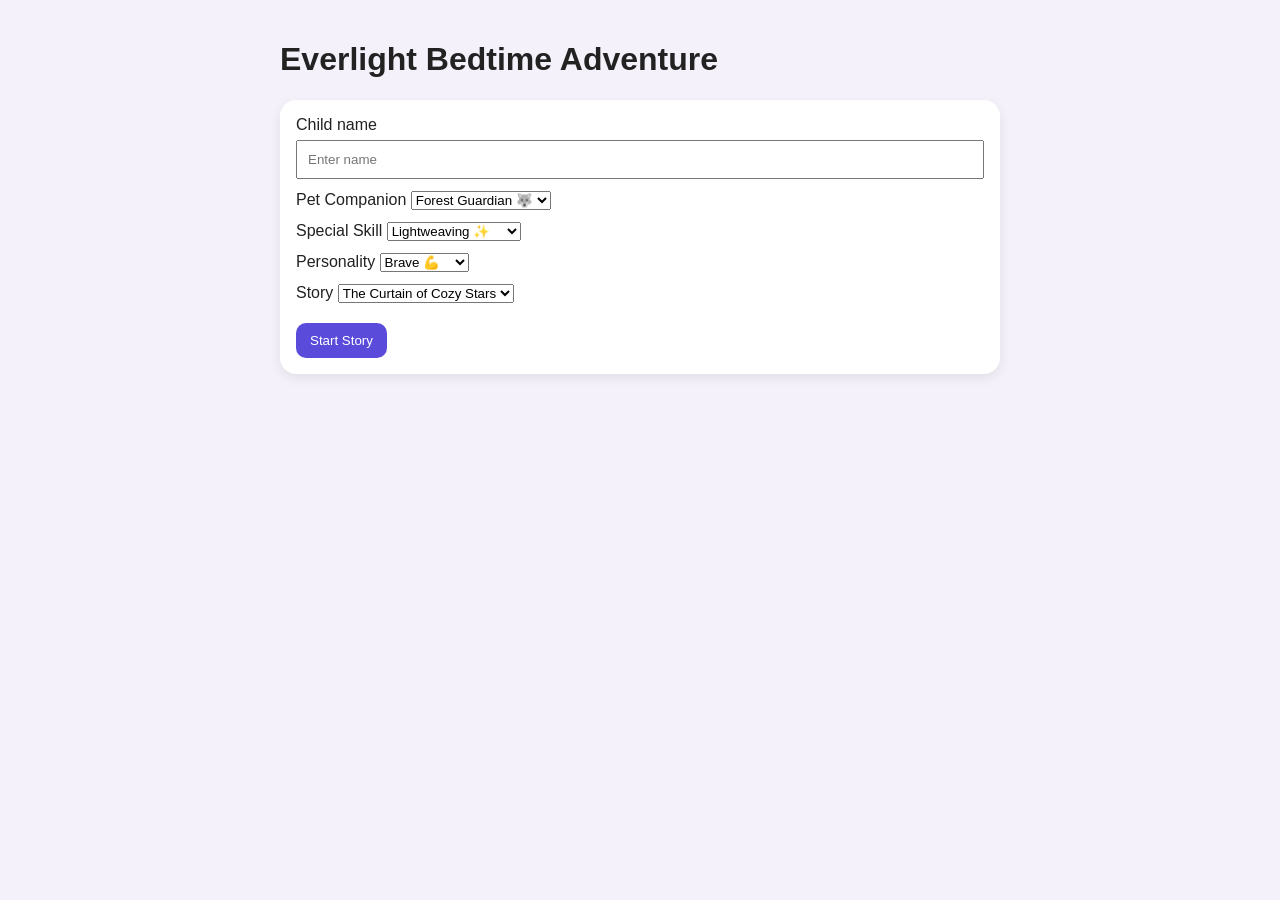
<file: index.html>
<!DOCTYPE html>
<html lang="en">
<head>
  <meta charset="UTF-8" />
  <meta name="viewport" content="width=device-width, initial-scale=1.0" />
  <title>Everlight Bedtime Adventure</title>
  <link rel="stylesheet" href="style.css" />
</head>
<body>
  <main class="app">
    <h1>Everlight Bedtime Adventure</h1>

    <section class="card">
      <label>
        Child name
        <input id="childName" type="text" placeholder="Enter name" />
      </label>

      
      <label>
        Pet Companion
         <select id="petArchetype">
         <option value="forest guardian">Forest Guardian 🐺</option>
         <option value="tiny dragon">Tiny Dragon 🐉</option>
         <option value="ocean spirit">Ocean Spirit 🐬</option>
         <option value="cloud fox">Cloud Fox ☁️🦊</option>
         </select>
      </label>
      

      <label>
  Special Skill
  <select id="skillArchetype">
    <option value="lightweaving">Lightweaving ✨</option>
    <option value="harmony voice">Harmony Voice 🎶</option>
    <option value="pattern sight">Pattern Sight 🔍</option>
    <option value="heartshield">Heartshield 💛</option>
  </select>
  </label>

      <label>
  Personality
  <select id="personalityTrait">
    <option value="brave">Brave 💪</option>
    <option value="curious">Curious 🔎</option>
    <option value="kind">Kind 💖</option>
    <option value="calm">Calm 🌙</option>
  </select>
</label>
      <label>
  Story
  <select id="storySelect">
    <option value="curtain_of_cozy_stars.json">The Curtain of Cozy Stars</option>
    <option value="moon_garden.json">The Moon Garden</option>
  </select>
</label>
      <button id="startBtn">Start Story</button>
    </section>

    <section id="storyCard" class="card hidden">
      <h2 id="storyTitle"></h2>
      <p id="storyText"></p>
      <div id="meterBox"></div>
      <div id="choices"></div>
    </section>
  </main>

  <script src="app.js"></script>
</body>
</html>
</file>
<file: style.css>
body {
  font-family: Arial, sans-serif;
  background: #f4f1fb;
  color: #222;
  margin: 0;
  padding: 20px;
}

.app {
  max-width: 720px;
  margin: 0 auto;
}

.card {
  background: white;
  border-radius: 16px;
  padding: 16px;
  margin-bottom: 16px;
  box-shadow: 0 4px 12px rgba(0,0,0,0.08);
}

label {
  display: block;
  margin-bottom: 12px;
}

input {
  width: 100%;
  padding: 10px;
  margin-top: 6px;
  box-sizing: border-box;
}

button {
  padding: 10px 14px;
  border: 0;
  border-radius: 10px;
  background: #5b4bdb;
  color: white;
  cursor: pointer;
  margin-top: 8px;
}

.hidden {
  display: none;
}

#storyText {
  white-space: pre-wrap;
  line-height: 1.5;
}
</file>
